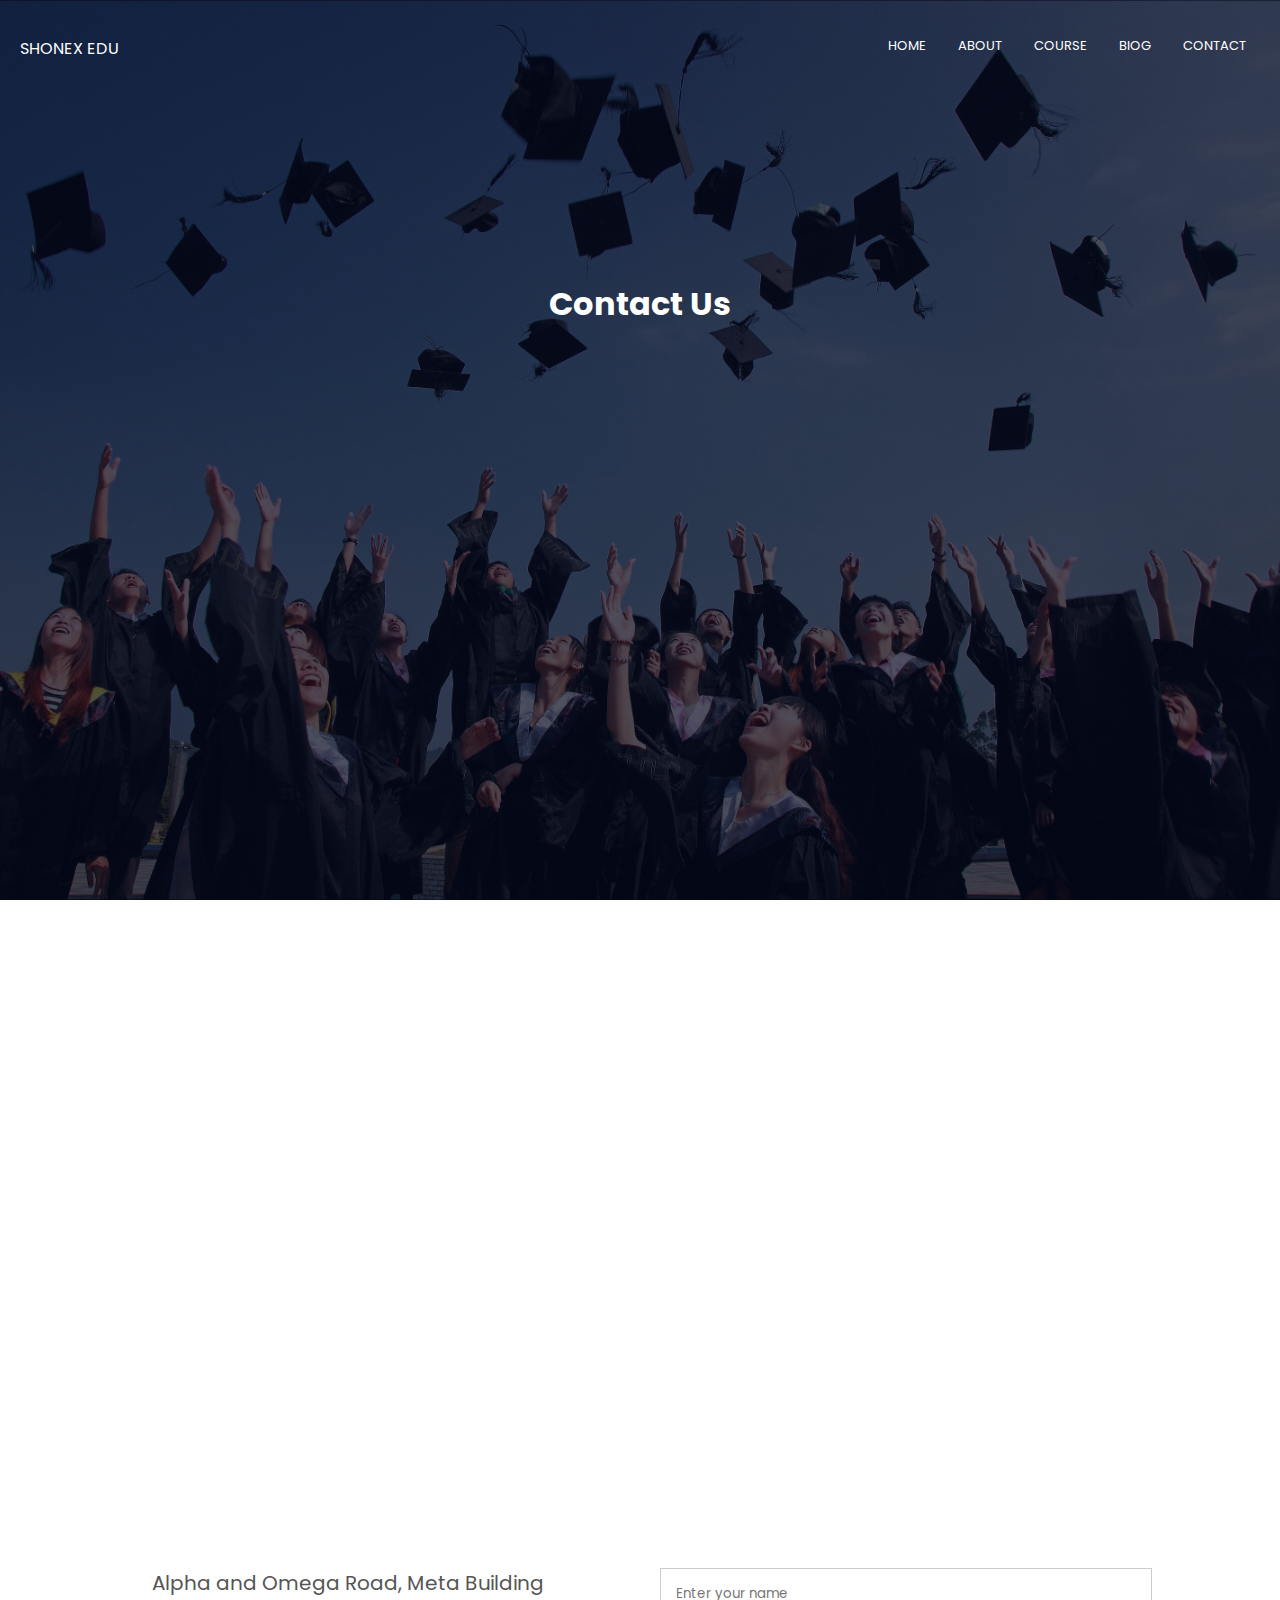
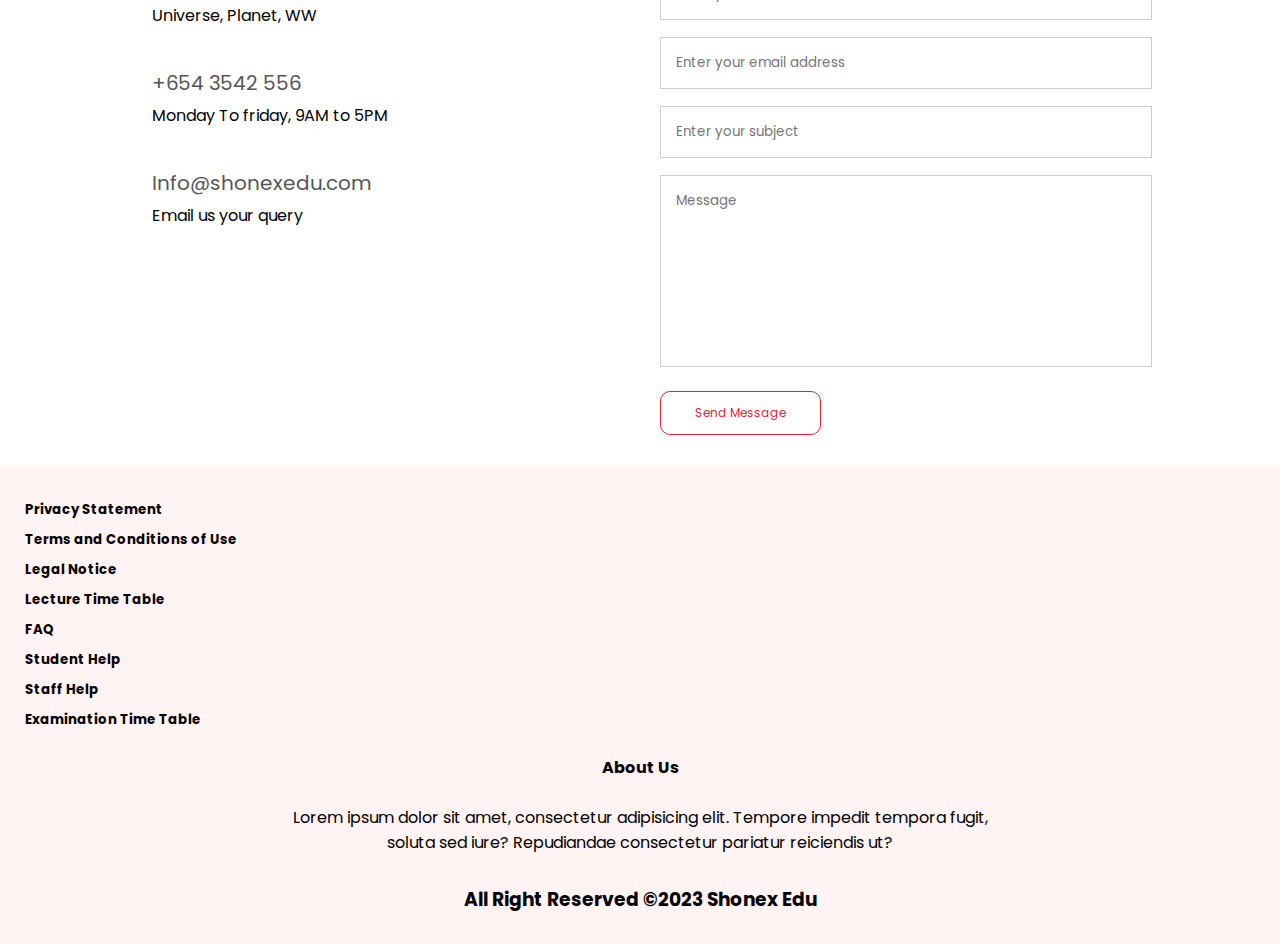
<file: contact.html>
<!DOCTYPE html>
<html lang="en">
  <head>
    <meta charset="UTF-8" />
    <meta name="viewport" content="width=device-width, initial-scale=1.0" />
    <title>University Website</title>
    <link rel="stylesheet" href="css/style.css" />
    <link
      rel="stylesheet"
      href="https://cdnjs.cloudflare.com/ajax/libs/font-awesome/6.5.1/css/all.min.css"
      integrity="sha512-DTOQO9RWCH3ppGqcWaEA1BIZOC6xxalwEsw9c2QQeAIftl+Vegovlnee1c9QX4TctnWMn13TZye+giMm8e2LwA=="
      crossorigin="anonymous"
      referrerpolicy="no-referrer"
    />
  </head>
  <body>
    <!-- Header -->
    <header class="head-content">
      <nav>
        <a href="#"
          ><span class="logo">
            <i class="fa-solid fa-graduation-cap fa-beat"></i> SHONEX EDU</span
          ></a
        >
        <div class="navlist" id="navLists">
          <i class="fa-solid fa-xmark" onclick="hideMenu()"></i>
          <ul>
            <li><a href="index.html">HOME</a></li>
            <li><a href="about.html">ABOUT</a></li>
            <li><a href="course.html">COURSE</a></li>
            <li><a href="blog.html">BlOG</a></li>
            <li><a href="contact.html">CONTACT</a></li>
          </ul>
        </div>
        <i class="fa-solid fa-bars" onclick="showMenu()"></i>
      </nav>
      <h1>Contact Us</h1>
    </header>

    <!-- Contact Us-->

    <section class="location">
      <iframe
        src="https://www.google.com/maps/embed?pb=!1m18!1m12!1m3!1d8171114.066776021!2d32.6065637256763!3d0.16492886256538405!2m3!1f0!2f0!3f0!3m2!1i1024!2i768!4f13.1!3m3!1m2!1s0x182780d08350900f%3A0x403b0eb0a1976dd9!2sKenya!5e0!3m2!1sen!2sng!4v1698450629837!5m2!1sen!2sng"
        width="600"
        height="450"
        style="border: 0"
        allowfullscreen=""
        loading="lazy"
        referrerpolicy="no-referrer-when-downgrade"
      ></iframe>
    </section>

    <section class="contact-us">
      <div class="row">
        <div class="contact-col">
          <div>
            <i class="fa fa-home fa-beat"></i>
            <span>
              <h5>Alpha and Omega Road, Meta Building</h5>
              <p>Universe, Planet, WW</p>
            </span>
          </div>
          <div>
            <i class="fa fa-phone fa-beat"></i>
            <span>
              <h5>+654 3542 556</h5>
              <p>Monday To friday, 9AM to 5PM</p>
            </span>
          </div>
          <div>
            <i class="fa fa-envelope fa-beat"></i>
            <span>
              <h5>Info@shonexedu.com</h5>
              <p>Email us your query</p>
            </span>
          </div>
        </div>
        <div class="contact-col">
          <form action="https://formspree.io/f/mwkdyywv" method="post">
            <input
              type="text"
              placeholder="Enter your name"
              name="name"
              required
            />
            <input
              type="email"
              placeholder="Enter your email address"
              name="email"
              required
            />
            <input
              type="text"
              placeholder="Enter your subject"
              name="subject"
              required
            />
            <textarea
              rows="8"
              placeholder="Message"
              name="message"
              required
            ></textarea>
            <button type="submit" class="red-btn">Send Message</button>
          </form>
        </div>
      </div>
    </section>

    <!-- footer -->

    <footer class="main-footer">
      <div class="info">
        <h5>Privacy Statement</h5>
        <h5>Terms and Conditions of Use</h5>
        <h5>Legal Notice</h5>
        <h5>Lecture Time Table</h5>
        <h5>FAQ</h5>
        <h5>Student Help</h5>
        <h5>Staff Help</h5>
        <h5>Examination Time Table</h5>
      </div>
      <h4>About Us</h4>
      <p>
        Lorem ipsum dolor sit amet, consectetur adipisicing elit. Tempore
        impedit tempora fugit, <br />soluta sed iure? Repudiandae consectetur
        pariatur reiciendis ut?
      </p>
      <div class="icons">
        <a href=""><i class="fa-brands fa-facebook"></i></a>
        <a href="https://twitter.com/"><i class="fa-brands fa-twitter"></i></a>
        <a href=""> <i class="fa-brands fa-linkedin"></i></a>
        <a href=""><i class="fa-brands fa-instagram"></i></a>
      </div>
      <h3>All Right Reserved &copy;2023 Shonex Edu</h3>
    </footer>

    <script src="js/script.js"></script>
  </body>
</html>
</file>
<file: css/style.css>
@import url("https://fonts.googleapis.com/css2?family=Old+Standard+TT:wght@400;700&family=Poppins:wght@100;200;300;400;500&display=swap");

* {
  padding: 0;
  margin: 0;
  box-sizing: border-box;
  text-decoration: none;
  font-family: "poppins", Arial, Helvetica, sans-serif;
}

:root {
  --main-color: #d7263d;
}

header {
  min-height: 100vh;
  width: 100%;
  background-image: linear-gradient(rgba(4, 9, 30, 0.7), rgba(4, 9, 30, 0.7)),
    url("../image/mian\ building.jpg");
  background-position: center;
  background-size: cover;
  position: relative;
}

nav {
  display: flex;
  padding: 10px 20px;
  justify-content: space-between;
  align-items: center;
}

.logo {
  color: #fff;
}

.fa-graduation-cap {
  font-size: 40px;
  color: var(--main-color);
}

.navlist {
  flex: 1;
  text-align: right;
  margin-top: 10px;
}

.navlist ul li {
  display: inline-block;
  list-style: none;
  padding: 10px 14px;
  position: relative;
}
.navlist ul li a {
  font-size: 13px;
  color: #fff;
}

.navlist ul li::after {
  content: "";
  width: 0%;
  height: 2px;
  background: var(--main-color);
  display: block;
  margin: auto;
  transition: 0.5s;
}

.navlist ul li:hover::after {
  width: 100%;
}

.text-box {
  width: 90%;
  color: white;
  position: absolute;
  top: 50%;
  left: 50%;
  transform: translate(-50%, -50%);
  text-align: center;
}

.text-box h1 {
  font-size: 60px;
}

.text-box p {
  margin: 10px 0 40px;
  font-size: 15px;
  color: white;
}

.btn {
  display: inline-block;
  text-decoration: none;
  background: transparent;
  color: #fff;
  border: 1px solid #fff;
  padding: 12px 34px;
  font-size: 12px;
  position: relative;
  cursor: pointer;
  border-radius: 10px;
  transition: 0.5s;
}

.btn:hover {
  border: 1px solid var(--main-color);
  background: var(--main-color);
  letter-spacing: 2px;
  font-weight: bold;
  text-transform: uppercase;
}

.main-course {
  text-align: center;
  padding-top: 100px;
  width: 80%;
  margin: auto;
}

.main-course h1 {
  font-size: 30px;
  font-weight: bold;
}

.main-course p {
  font-size: 14px;
  font-weight: 300;
  line-height: 22px;
  padding: 10px;
  color: #777;
}

.row {
  display: flex;
  margin-top: 5%;
  justify-content: space-between;
}

/* Course  */

.course {
  flex-basis: 31%;
  background: #fff3f3;
  border-radius: 10px;
  padding: 20px 12px;
  box-sizing: border-box;
  margin-bottom: 5%;
  transition: o.5s;
}

.course h3 {
  text-align: center;
  font-weight: bold;
  margin: 10px 0;
}

.course:hover {
  box-shadow: 0 0 20px 0px rgba(0, 0, 0, 0.2);
}

/*Campus  */

.campus {
  text-align: center;
  padding-top: 50px;
  margin: auto;
  width: 80%;
}

.campus p {
  padding: 10px;
}

.campus-hall {
  flex-basis: 32%;
  border-radius: 10px;
  position: relative;
  overflow: hidden;
  margin-bottom: 30px;
}

.campus-hall img {
  width: 100%;
  height: 100%;
  display: block;
}

.layer {
  background: transparent;
  width: 100%;
  height: 100%;
  position: absolute;
  top: 0;
  left: 0;
  transition: 0.5s;
}

.layer:hover {
  background: rgba(226, 0, 0, 0.7);
}

.layer h3 {
  width: 100%;
  font-weight: 500;
  font-size: 26px;
  color: white;
  position: absolute;
  bottom: 0;
  left: 50%;
  transform: translateX(-50%);
  transition: 0.5s;
  opacity: 0;
}

.layer:hover h3 {
  bottom: 49%;
  opacity: 1;
}

/* facilities */

.Facilities {
  text-align: center;
  padding-top: 100px;
  margin: auto;
  width: 80%;
}

.Facilities-bul {
  flex-basis: 31%;
  border-radius: 10px;
  margin-bottom: 5%;
  text-align: left;
}

.Facilities-bul img {
  width: 100%;
  height: 100%;
  border-radius: 10px;
}

.Facilities-bul h3 {
  margin-top: 16px;
  margin-bottom: 15px;
  text-align: left;
}

.Facilities-bul p {
  padding: 0;
}

nav .fa-xmark {
  display: none;
}
nav .fa-bars {
  display: none;
}

/* Testimonial */

.testimonial {
  width: 80%;
  margin: auto;
  padding-top: 100px;
  text-align: center;
}

.testimonial p {
  padding: 0;
}

.testimonial-col h3 {
  margin-top: 15px;
  text-align: left;
}

.testimonial-col {
  flex-basis: 44%;
  border-radius: 10px;
  margin-bottom: 5%;
  text-align: left;
  padding: 25px;
  background: #fff3f3;
  display: flex;
  cursor: pointer;
}

.testimonial-col img {
  height: 40px;
  margin-left: 5px;
  margin-right: 30px;
  border-radius: 50%;
}

.testimonial-col .fa-star {
  color: #d7263d;
}

/* Call To Action */

.CTA {
  margin: 100px auto;
  width: 80%;
  background-image: linear-gradient(rgba(0, 0, 0, 0.7), rgba(0, 0, 0, 0.7)),
    url(../image/meeting.jpg);
  border-radius: 10px;
  background-position: center;
  background-size: cover;
  text-align: center;
  padding: 100px 0;
}

footer {
  background: #fff3f3;
}

.main-footer {
  text-align: center;
  width: 100%;
  padding: 30px 0;
}

.main-footer h4 {
  font-weight: bold;
  margin-top: 20px;
  margin-bottom: 25px;
}

.CTA h1 {
  color: white;
  margin-bottom: 40px;
  padding: 0;
}

.icons .fa-brands {
  margin: 0 13px;
  padding: 15px 0;
}

.fa-facebook {
  color: blue;
}

.fa-twitter {
  color: blue;
}

.fa-linkedin {
  color: blue;
}

.fa-instagram {
  color: red;
}

.icons i {
  transition: all 0.45s ease;
  font-size: 20px;
  width: 55px;
  height: 55px;
}

.icons i:hover {
  transform: scale(1.5);
}

.info {
  text-align: left;
  margin-left: 20px;
}

.info h5 {
  padding: 5px;
}

/* -------  About us Page  ------- */
.head-content {
  height: 50vh;
  width: 100%;
  background-image: linear-gradient(rgba(4, 9, 30, 0.7), rgba(4, 9, 30, 0.7)),
    url(../image/graudating\ student.jpg);
  background-position: center;
  background-size: cover;
  text-align: center;
  color: #fff;
}

.head-content h1 {
  margin-top: 200px;
}

.about-us {
  width: 80%;
  margin: auto;
  padding-top: 80px;
  padding-bottom: 50px;
}

.about-col {
  flex-basis: 48%;
  padding: 30px 2px;
}

.about-col img {
  width: 120%;
}

.about-col h1 {
  padding-top: 0;
  text-transform: capitalize;
}

.about-col p {
  padding: 15px 0 25px;
}

.about-us .btn {
  background: transparent;
  border: 1px solid #d7263d;
  color: #d7263d;
}

.blog-content {
  width: 80%;
  margin: auto;
  padding: 60px;
}

.blog-left {
  flex-basis: 65%;
}

.blog-left img {
  width: 100%;
}
.blog-left h2 {
  font-weight: 500;
  color: #222;
  margin: 60px 0;
}

.blog-left p {
  padding: 0;
  text-indent: 30px;
}

.blog-right {
  flex-basis: 32%;
}
.blog-right h3 {
  padding: 7px 0;
  margin-bottom: 20px;
  font-size: 16px;
  background: #d7263d;
  color: white;
  text-align: center;
}

.blog-right div {
  display: flex;
  align-items: center;
  justify-content: space-between;
  padding: 8px;
}

.comment-box {
  border: 1px solid #d7263d;
  padding: 10px 20px;
  margin: 50px 0;
}

.comment-box h3 {
  text-align: left;
}

.comment-form input,
.comment-form textarea {
  width: 100%;
  padding: 10px;
  margin: 15px 0;
  border: none;
  outline: none;
  background: #f0f0f0;
  resize: none;
  caret-color: #d7263d;
}

.comment-form button {
  margin: 10px 0;
}

.red-btn {
  display: inline-block;
  text-decoration: none;
  background: transparent;
  color: #d7263d;
  border: 1px solid #d7263d;
  padding: 12px 34px;
  font-size: 12px;
  cursor: pointer;
  border-radius: 10px;
}

.red-btn:hover {
  background: #d7263d;
  color: white;
}

.location {
  width: 80%;
  padding: 80px 0;
  margin: auto;
}

.location iframe {
  width: 100%;
}

.contact-us {
  width: 80%;
  margin: auto;
}

.contact-col {
  flex-basis: 48%;
  margin-bottom: 30px;
}

.contact-col div {
  display: flex;
  align-items: center;
  margin-bottom: 40px;
}

.contact-col .fa {
  font-size: 28px;
  margin: 10px;
  margin-right: 14px;
  color: #d7263d;
}

.contact-col div p {
  padding: 0;
}

.contact-col div h5 {
  font-size: 20px;
  font-weight: 400;
  color: #555;
  margin-bottom: 5px;
}

.contact-col input,
.contact-col textarea {
  width: 100%;
  padding: 15px;
  margin-bottom: 17px;
  outline: none;
  border: 1px solid #ccc;
  resize: none;
  caret-color: #d7263d;
}

/* MEDIA QUERY */

@media screen and (max-width: 700px) {
  .text-box h1 {
    font-size: 18px;
  }
  .navlist ul li {
    display: block;
  }
  .navlist {
    position: fixed;
    background: var(--main-color);
    height: 99vh;
    width: 200px;
    top: 0;
    right: -200px;
    text-align: left;
    z-index: 2;
    transition: 1s;
  }
  nav .fa-xmark,
  nav .fa-bars {
    display: block;
    color: white;
    font-size: 20px;
    margin: 20px;
    cursor: pointer;
  }
  .navlist ul {
    padding: 30px;
  }

  .row {
    flex-direction: column;
  }

  .testimonial-col img {
    margin-left: 0px;
    margin-right: 15px;
  }
  .CTA h1 {
    font-size: 24px;
  }
}

@media (max-width: 700px) {
  .head-content h1 {
    font-size: 24px;
  }
}
</file>
